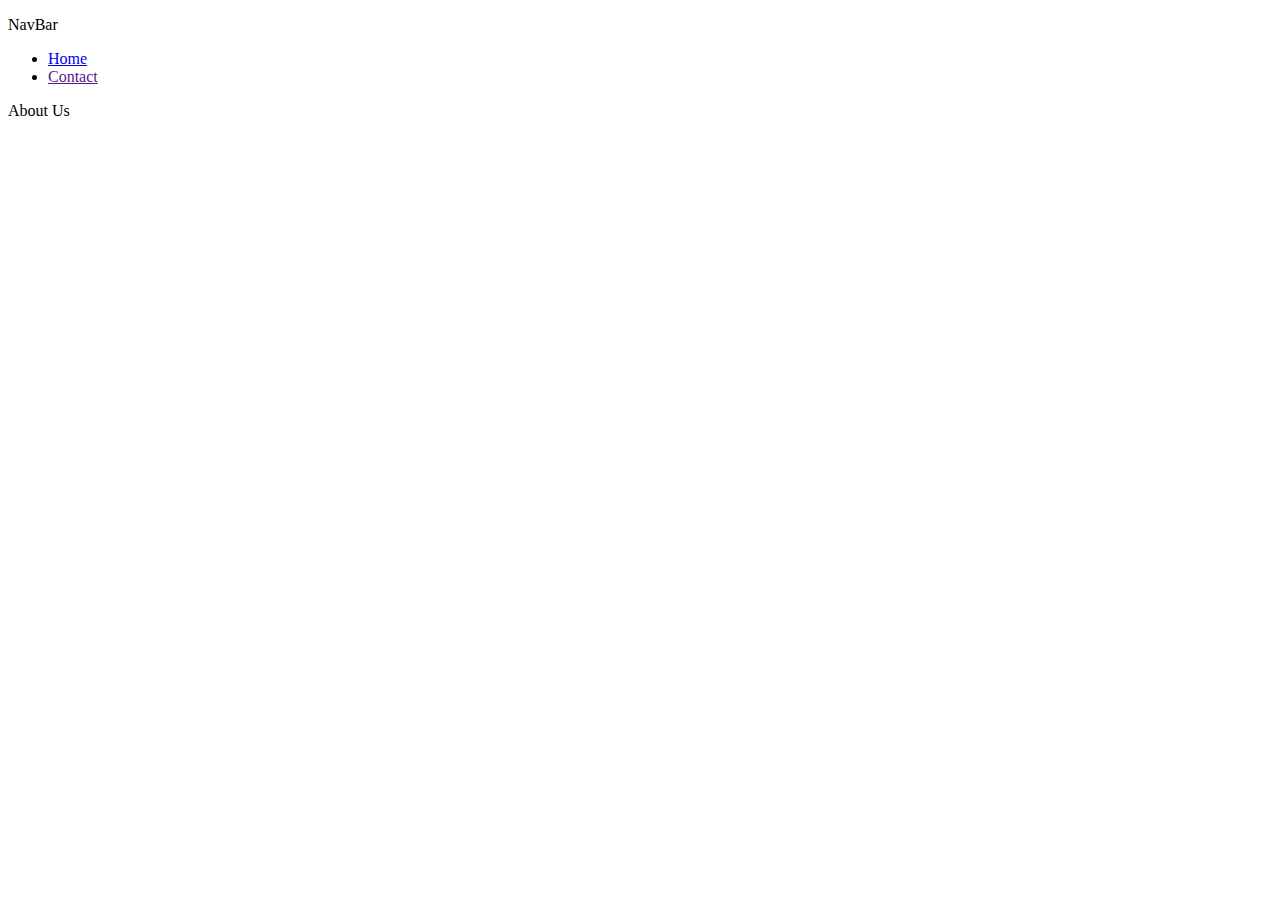
<file: about.html>
<!DOCTYPE html>
<html lang="en">
<head>
    <meta charset="UTF-8">
    <meta http-equiv="X-UA-Compatible" content="IE=edge">
    <meta name="viewport" content="width=device-width, initial-scale=1.0">
    <title>About Us</title>
</head>
<body>
    <!-- Navbar Section -->
    <div id="navBar">
        <p class="NavBarText">NavBar</p>
        <ul>
            <li><a href="./index.html">Home</a></li>
            <li><a href="">Contact</a></li>
        </ul>
    </div>

    <!-- Content Section -->
    <div>
        <p>About Us</p>

    </div>
</body>
</html>
</file>
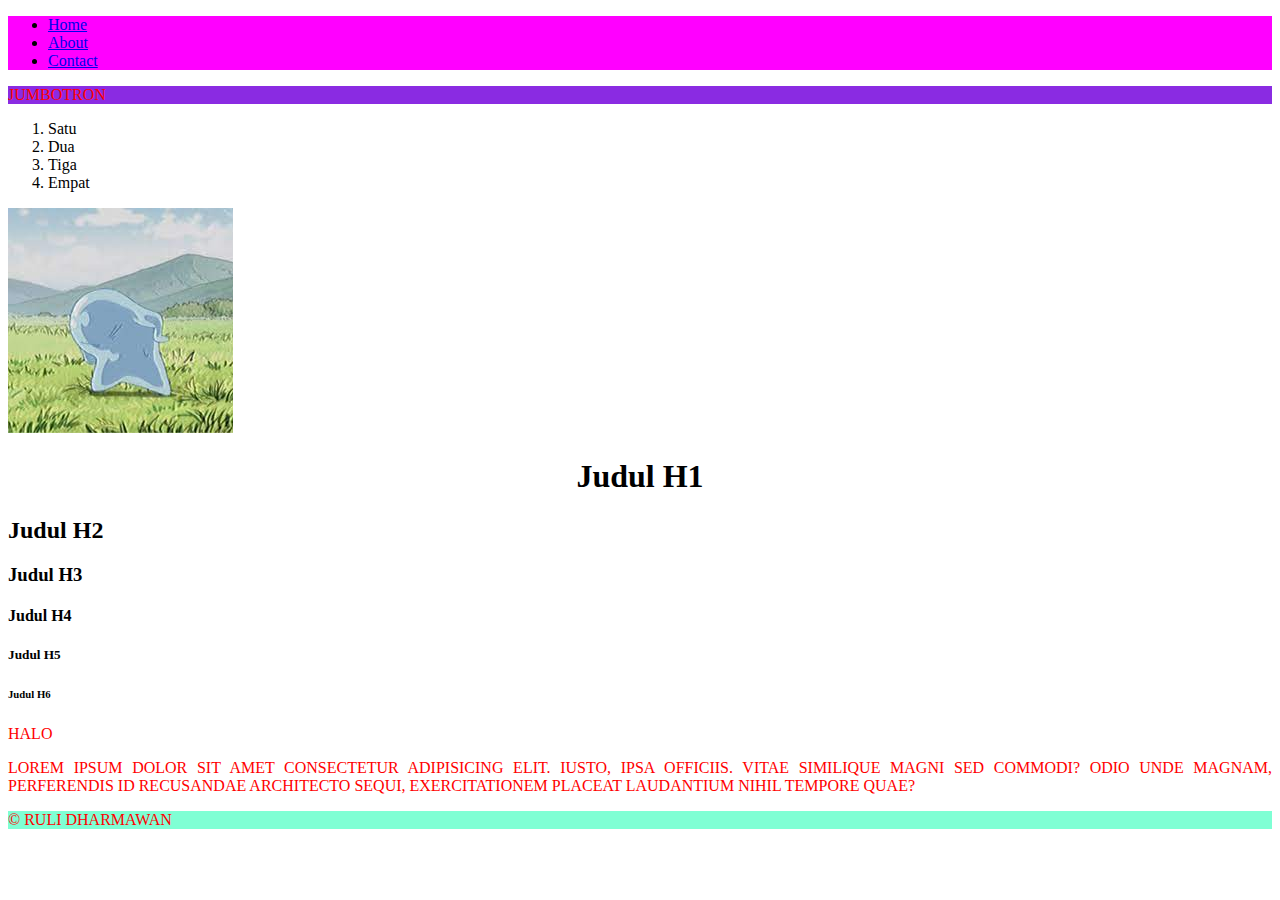
<file: index1.html>
<!DOCTYPE html>
<html lang="en">
<head>
    <meta charset="UTF-8">
    <meta http-equiv="X-UA-Compatible" content="IE=edge">
    <meta name="viewport" content="width=device-width, initial-scale=1.0">
    <link rel="stylesheet" href="./style.css">
    <title>Latihan</title>
</head>
<body>
    <!-- Navigation Bar Div -->
    <div class="navBar">
        <ul>
            <li><a href="./index.html">Home</a></li>
            <li><a href="./about.html">About</a></li>
            <li><a href="http://instagram.com/rulidh_" target="_blank">Contact</a></li>
        </ul>
    </div>

    <!-- Jumbotron Section -->
    <div class="Jumbotron">
        <p>Jumbotron</p>
    </div>
    
    <!-- Ordered List dan Unordered List -->
    <ol>
        <li>Satu</li>
        <li>Dua</li>
        <li>Tiga</li>
        <li>Empat</li>
    </ol>

    <img src="./gambar.jpg" alt="">
    
    <!-- Header H1 - H6 -->
    <h1>Judul H1</h1>
    <h2>Judul H2</h2>
    <h3>Judul H3</h3>
    <h4>Judul H4</h4>
    <h5>Judul H5</h5>
    <h6>Judul H6</h6>

    <!-- Paragraf -->
    <p>Halo</p>
    <p>Lorem ipsum dolor sit amet consectetur adipisicing elit. Iusto, ipsa officiis. Vitae similique magni sed commodi? Odio unde magnam, perferendis id recusandae architecto sequi, exercitationem placeat laudantium nihil tempore quae?</p>

    <!-- Footer -->
    <div class="Footer-navBar">
        <footer>
            <p>&copy; Ruli Dharmawan</p>
        </footer>
    </div>
</body>
</html>
</file>
<file: style.css>
/* All Tag Styling */
h1 {
    text-align: center;
}
p {
    color: red;
    text-transform: uppercase;
    text-align: justify;
}

/*Selector Class Styling */
.navBar {
    background-color: magenta;
}

.Jumbotron {
    background-color: blueviolet;
}

.Footer-navBar {
    background-color: aquamarine;
}
/*
Note:
. itu buat class, bisa digunakan untuk komponen lebih dari satu
# itu buat ID, ID itu unik, cuman boleh ada satu di satu komponen
*/
</file>
